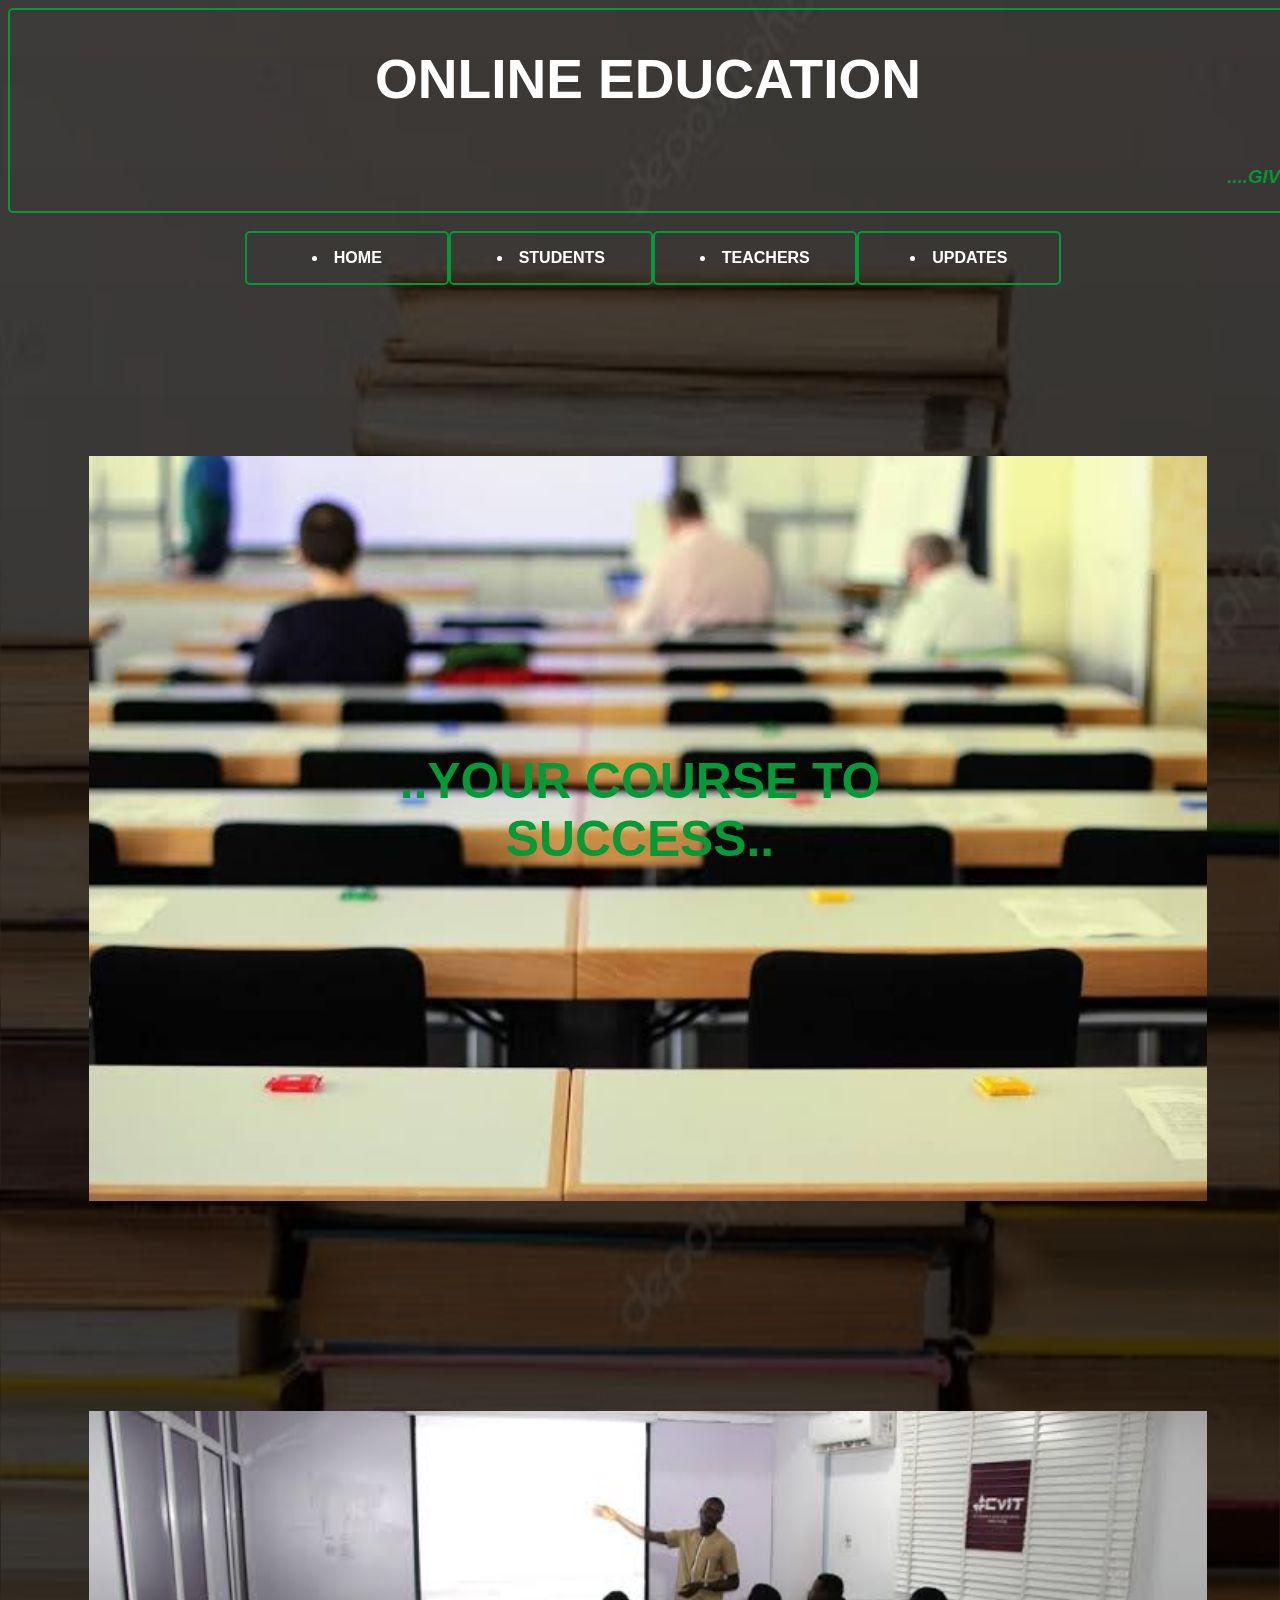
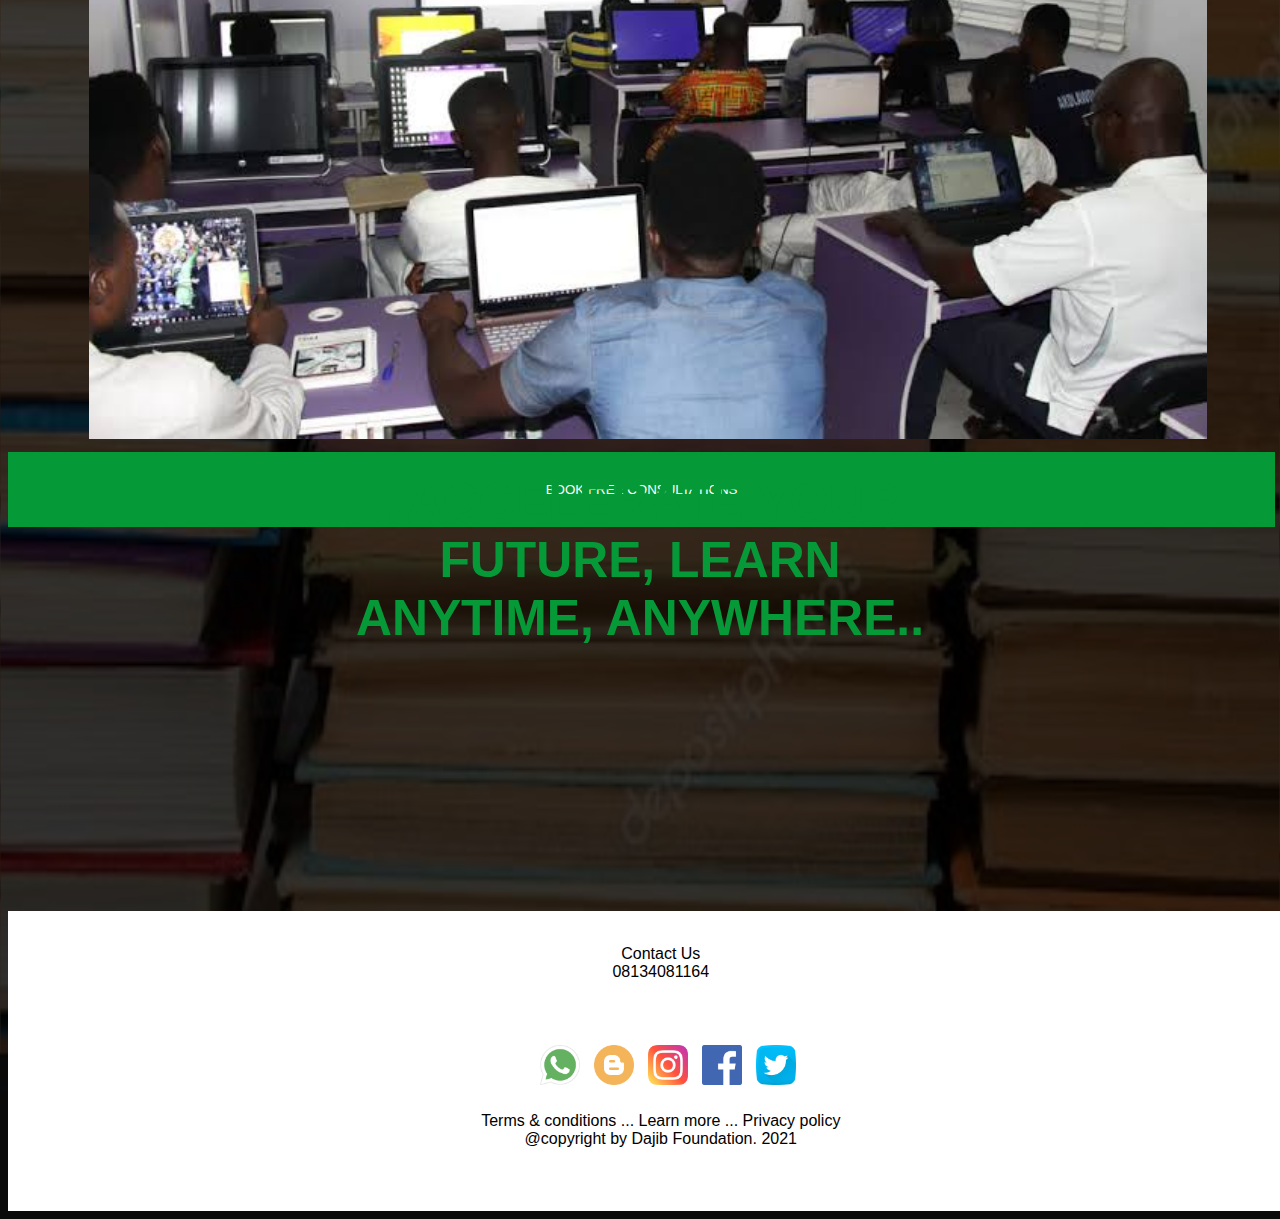
<file: index.html>
<!DOCTYPE html>
<html lang="en" dir="ltr">
    <head>
        <meta charset="utf-8">
        <meta name="viewport" content="width=device-width, initial-scale=1.0">
        <title>homepage</title>
       <link rel="stylesheet" type="text/css" href="homepage.css"/>
    </head>
    <body>
                        
        
        
        
        <div class="heading">
          <h1>ONLINE EDUCATION </h1>
          <marquee><i><h3>....GIVING YOU THE BEST OF EDUCATIONS .... WORKING COLLABORATIVELY TO ENSURE EVERY STUDENT ACHIEVES ACADEMICALLY, SOCIALLY AND EMOTIONALLY....</h3></i></marquee>
        </div>
        
        <div class="banner">
                <img src="new2.jpeg">
           <div class="center"><h5>..YOUR COURSE TO SUCCESS..</h5></div>
        </div>
        
      
            <br>
        
        <div class="banner2">
            <img src="up.jpeg">
             <div class="center2"><h5>..ACCELERATE YOUR FUTURE, LEARN ANYTIME, ANYWHERE..</h5></div>
         </div>
        
        <button type="submit" class="submit-btn1"><a href="#">BOOK FREE CONSULTATIONS</a></button>
        

        <div class="wrapper">
            <ul>
                <li><a href="index.html"  class="active">HOME</a></li>
                <li><a href="students.html">STUDENTS</a></li>
                <li><a href="teachers.html">TEACHERS</a></li>
                <li><a href="updates.html">UPDATES</a></li>
                    
                    </div>
                            
     <footer><br>
         <center><p>Contact Us <br> 08134081164</p></center>
        <div class="footer">
              
           <div id="link"> <a href="https://whatapp.com/dl/"><img src="whatsapp.png" width="40px" height="40px"></a></div>
            <div id="link2"> <a href="http://dajibplus.blogspot.com/"><img src="blogger.png" width="40px" height="40px"></a></div>
            <div id="link3"><a href=" www.instagram/dajib_highness.com"><img src="instagram.png" width="40px" height="40px"></a></div>
            <div id="link4"><a href="https://www.facebook.com/dauda.jibril.5099"><img src="facebook.png" width="40px" height="40px"></a></div>
             <div id="link5"><a href="www.twitter.com"><img src="twitter.png" width="40px" height="40px"></a></div>
        </div>
   <center><p> Terms & conditions ... Learn more ... Privacy policy <br> @copyright by Dajib Foundation. 2021 </p></center>
        
     </footer> 
                    
    </body>
</file>
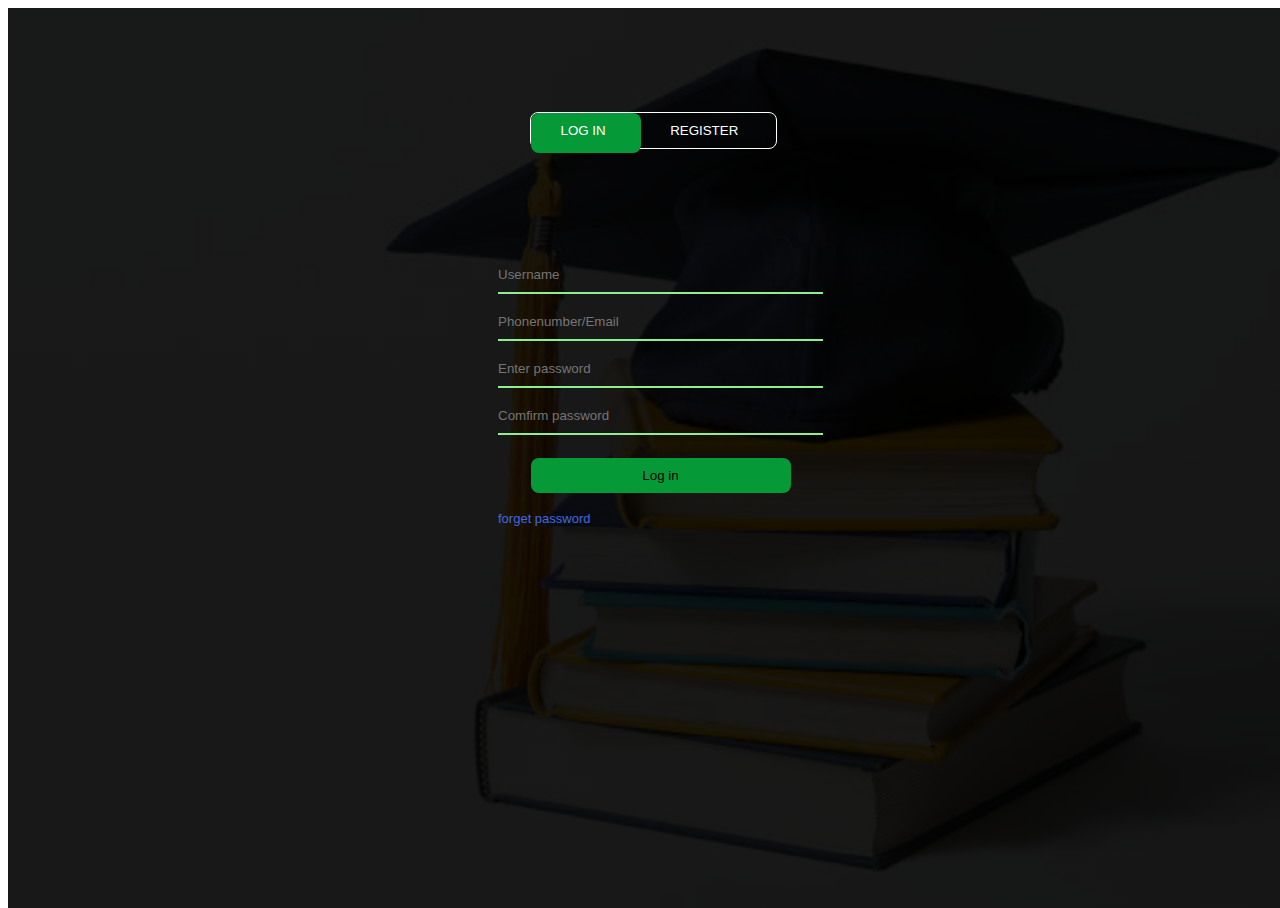
<file: signup.html>
<html>

    <head>
    <title>login page</title>
        
        <style>
        .form-box {
    width: 400px;
    height: 600px;
    position: relative;
    margin: 5% auto;
    margin-left: 25%;
    background: /;
    border: 2px;
    padding: 5px;
    left: 120px;
    overflow: hidden;

}

.button-box {
    width: 245px;
    margin: 35px auto;
    position: relative;
    border-radius: 8px;
    border:1px solid white;
    
}

.toggle-btn {
    padding: 10px 30px;
    cursor: pointer;
    background: transparent;
    border: 0;
    outline: none;
    position: relative;
    color: white;

}

#btn {
top: 0;
left: 0;
position: absolute;
width: 110px;
height: 40px;
background: rgb(6, 153, 55);
border-radius: 8px;
transition: 0.10s;

}

.input-group {
    top: 180px;
    position: absolute;
    width: 325px;
    transition: 0.10s;
}

.input-field {
    width: 100%;
    padding: 10px 0;
    margin: 5px 0;
    border-right: 0;
    border-top: 0;
    border-left: 0;
    border-bottom: 2px solid lightgreen;
    outline: none;
    background: transparent;


}

.submit-btn {
    width: 80%;
    padding: 10px 30px;
    cursor: pointer;
    display: block;
    margin: auto;
    background:  rgb(6, 153, 55);
    border: 0;
    outline: none;
    border-radius: 8px;
    text-decoration: none;
    

}

.check-box {
margin: 30px 10px 30px 0;

}

span {
    color: #777;
    font-size: 12px;
    bottom: 68px;
    position: absolute;
}

#Login {
    left: 50px;
}

#Register {
    left: 450px;
}

            a{
                text-decoration: none;
                color: royalblue;
                text-align: end;
                font-size: 13px;
            }
            .dj {
                background: linear-gradient(rgba(0, 0, 0, 0.9), rgba(0, 0, 0, 0.9)), url("images1.jpeg");
               background-position: center;
              background-size: cover;
             position: absolute;
            height: 100%;
           width: 100%;
                font-family: Verdana, Geneva, Tahoma, sans-serif;
            }
        </style>
    </head>
    
    <body>
        
        <div class="dj">
            
        
        <div class="form-box">
        <div class="button-box">
            <div id="btn"></div>
            <button type="button" class="toggle-btn" onclick="Login()">LOG IN</button>
            <button type="button" class="toggle-btn" onclick="Register()">REGISTER</button>

        </div>
        
        <form id="Login" class="input-group">
            <input type="text" class="input-field" placeholder="Username" required>
            <input type="email" class="input-field" placeholder="Phonenumber/Email" required>
            <input type="password" class="input-field" placeholder="Enter password" required>
            <input type="password" class="input-field" placeholder="Comfirm password" required>
           <br>
            <br>
            <button type="submit" class="submit-btn">Log in</button>
            <br>
            <a href="#">forget password</a>

        </form>
        <form id="Register" class="input-group">
            <input type="text" class="input-field" placeholder="Firstname" required>
            <input type="text" class="input-field" placeholder="Lastname" required>
            <input type="phonenumber" class="input-field" placeholder="Phonenumber" required>
            <input type="email" class="input-field" placeholder="Email" required><br>
            <input type="password" class="input-field" placeholder="Create password " required>
            <input type="password" class="input-field" placeholder="Comfirm password" required>
            <br>

            <input type="checkbox" class="check-box"><span>I agree to the terms and conditions</span>
            <button type="submit" class="submit-btn">Register</button>

        </form>

    </div>
    </div>

    <script>
        var x = document.getElementById("Login");
        var y = document.getElementById("Register");
        var z = document.getElementById("btn");

        function Register(){
            x.style.left="-400px";
            y.style.left="50px";
            z.style.left="110px";
        }

        function Login(){
            x.style.left="50px";
            y.style.left="450px";
            z.style.left="0px";
        }

    </script>
</body>
</html>
</file>
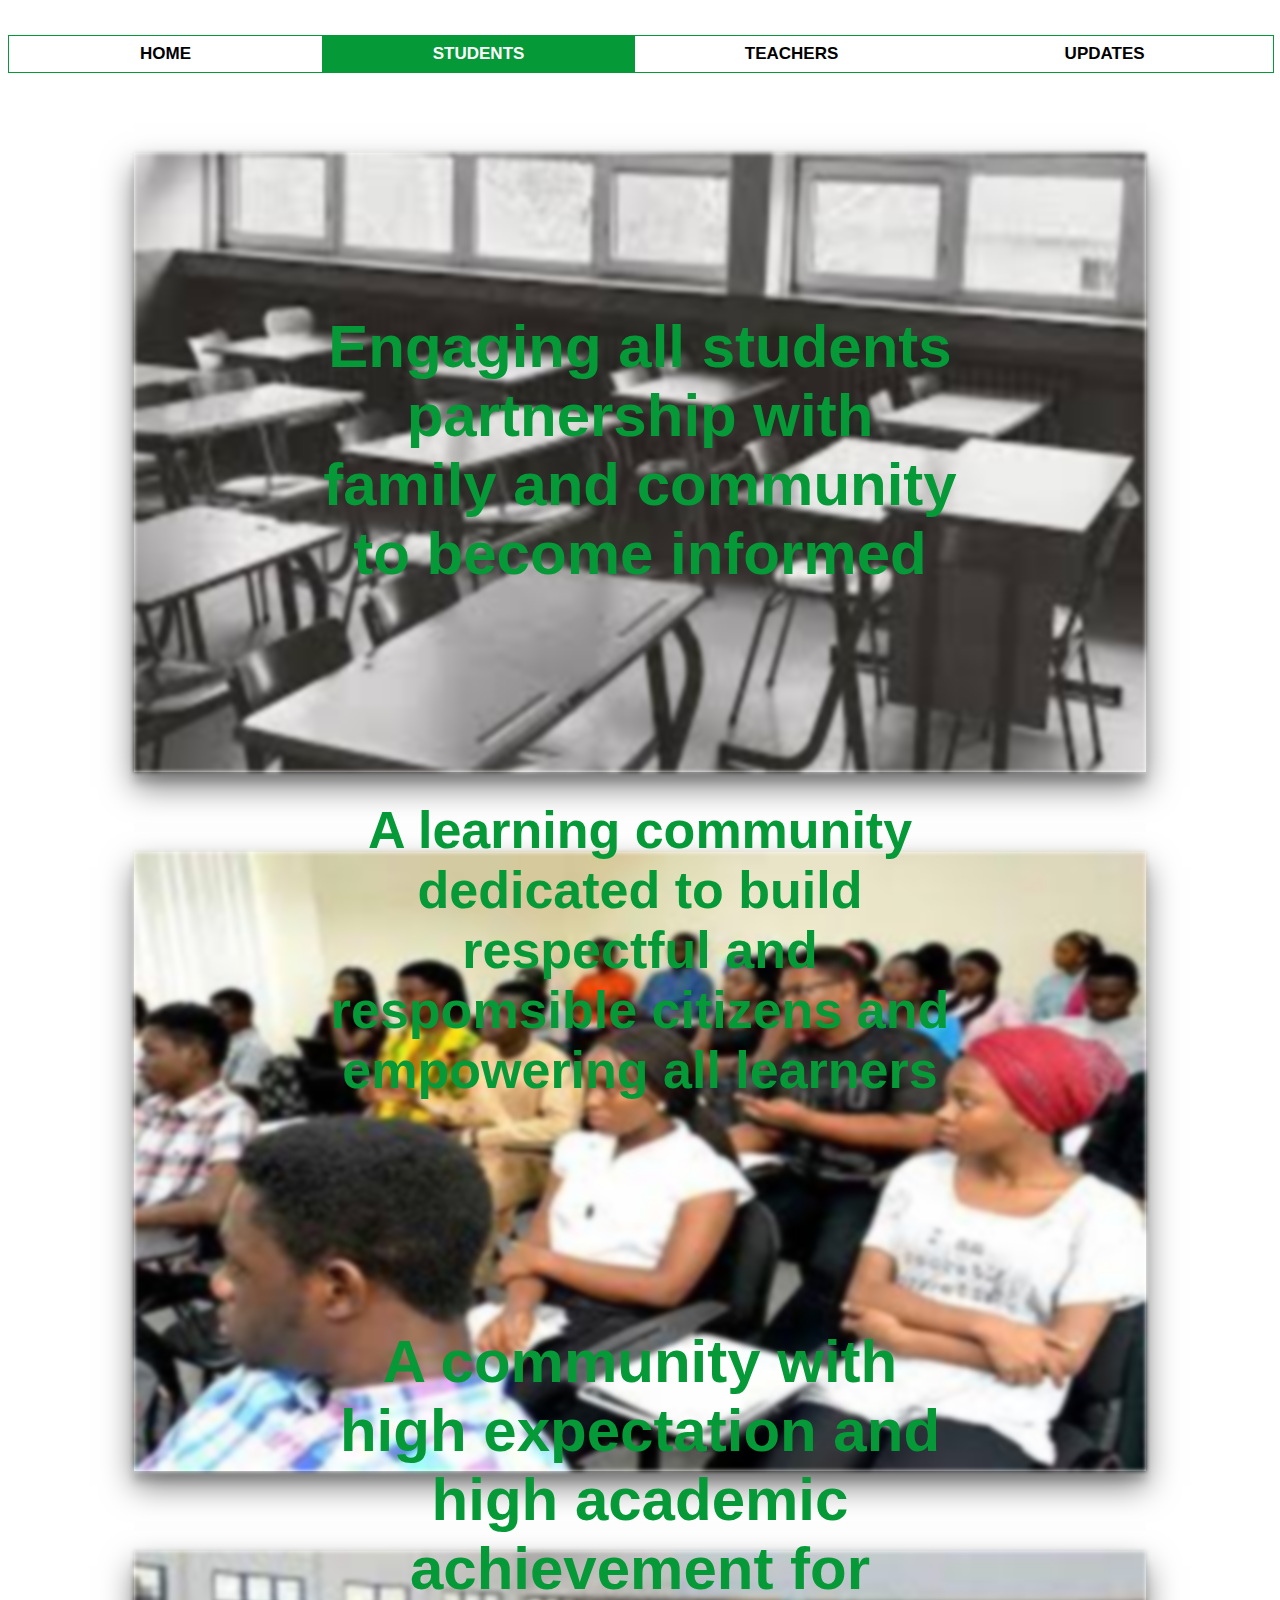
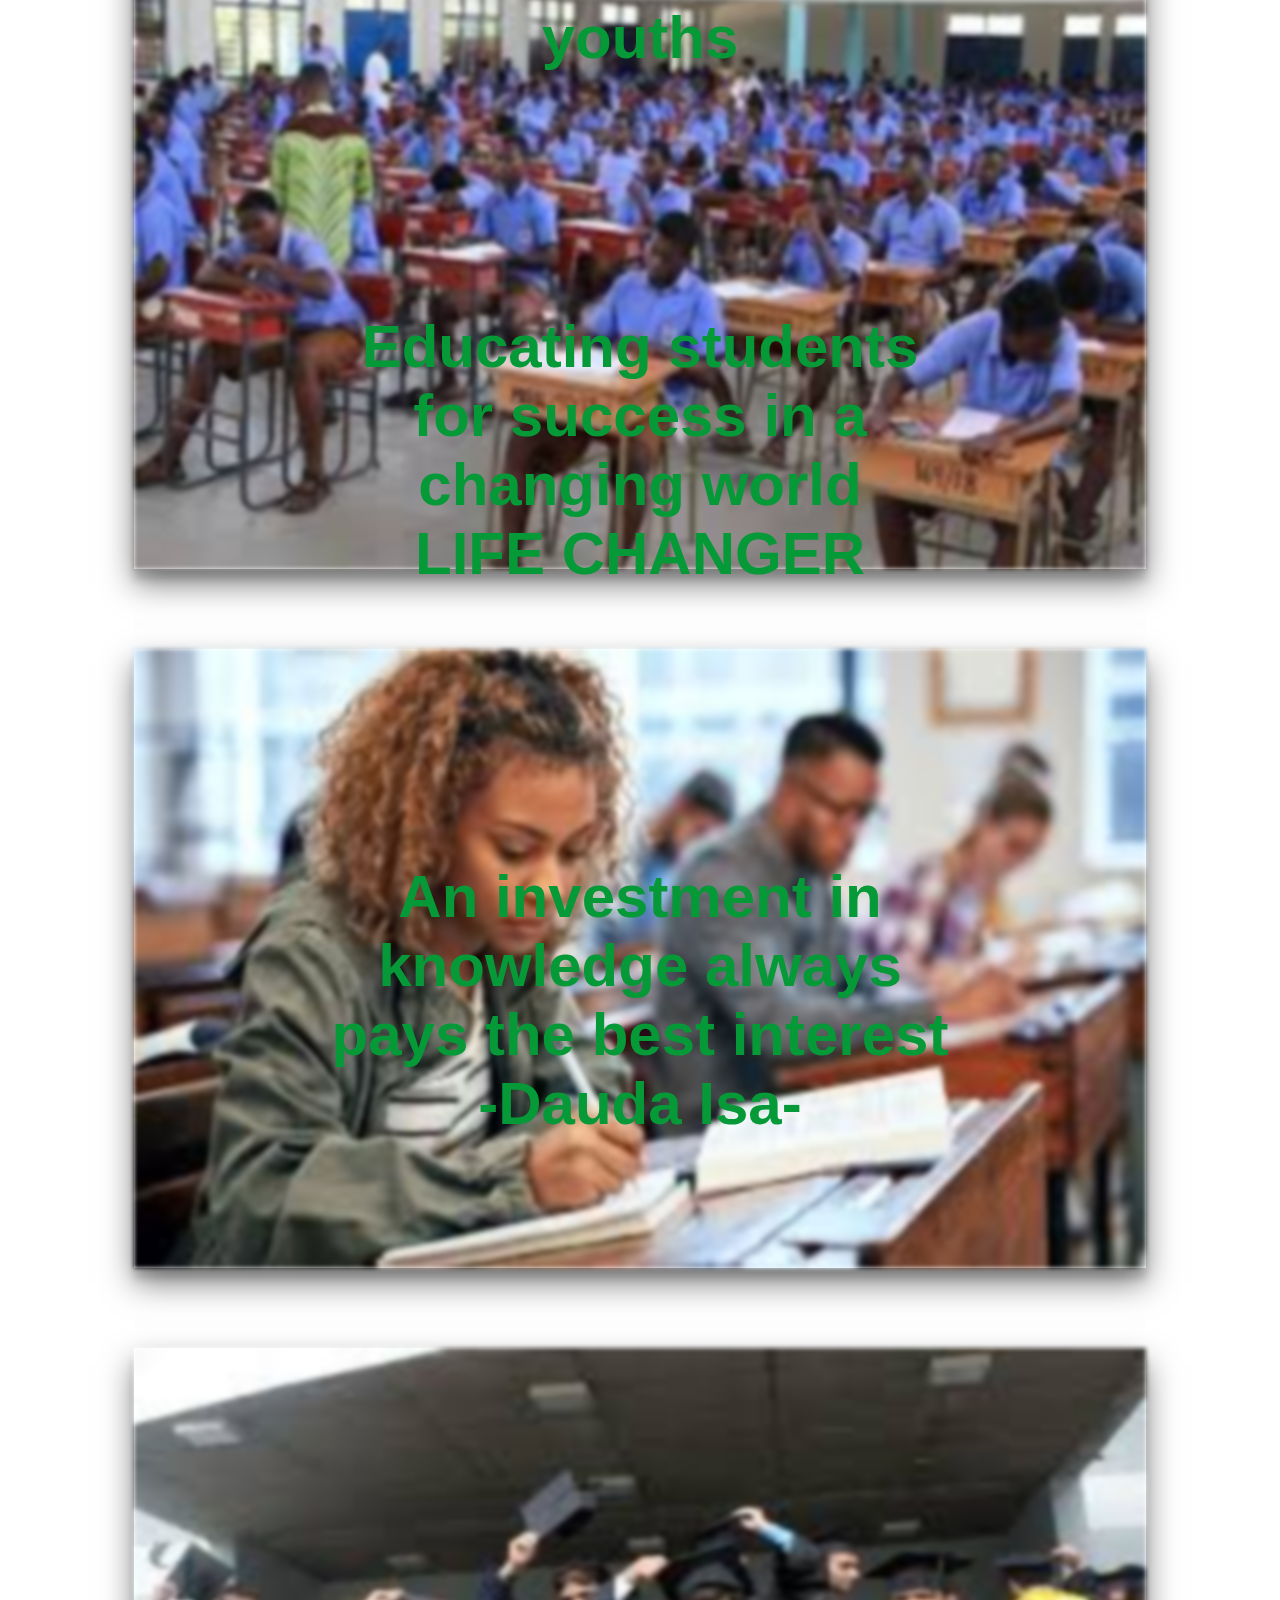
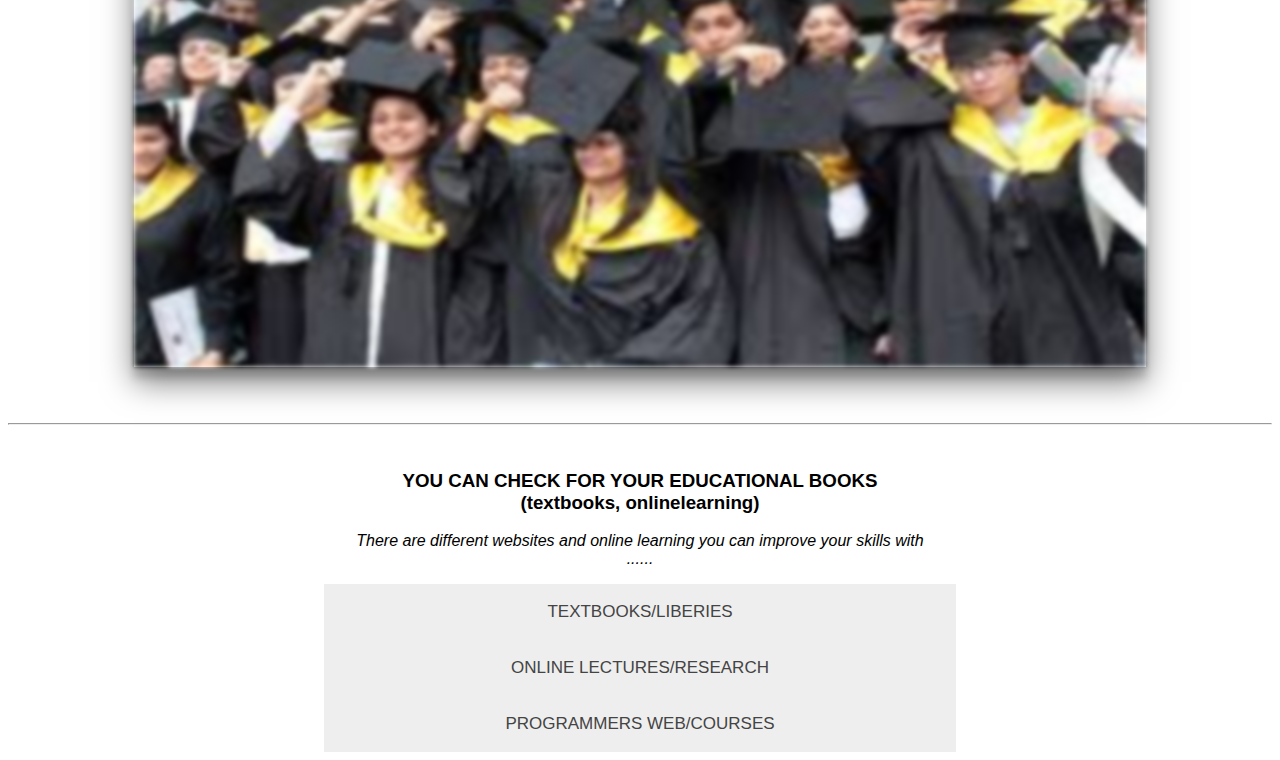
<file: students.html>
<html>
    <head>
        <title>UPDATES</title>
         <meta name="viewport" content="width=device width, initial-scale=1.0">
        <link rel="stylesheet" type="text/css" href="mystyle3.css"/>
        <style>
            h3,p {
                text-align: center;
                 font-family: Verdana, Geneva, Tahoma, sans-serif;
            }
            .pictures {
                
        margin: 0 auto;
        width: 80%;
        box-shadow: 0 15px 30px rgba(0,0,0,0.5), 0 11px 8px rgba(0,0,0,0.15);
        margin-bottom: 30px;
                margin-top: 80px;
                
    } 
            .blur{
                filter: blur(2px);
  
    } 
            @media screen and (max-width: 300px){
                .center{
                    margin-top: 25%;
                    font-size: 18px;
                }
                .center2{
                    margin-top: 38%;
                }
                .center3{
                    margin-top: 39%;
                }
                .center4 {
                    margin-top: 35%;
                }
                .center5{
                    margin-top: 38%;
                }
            }
            
            .center {
                position: absolute;
                top:50%;
                left:50%;
                transform: translate(-50%, -50%);
                font-size:  30px;       
                font-family: -apple-system, BlinkMacSystemFont, 'Segoe UI', Roboto, Oxygen, Ubuntu,
                  Cantarell, 'Open Sans', 'Helvetica Neue', sans-serif;
                text-align: center;
               color:  rgb(6, 153, 55);
                
            }
            
            .center2 {
                position: absolute;
                top: 950px;
                left: 50%;
                transform: translate(-50%, -50%);
                font-size:  26px;        
                font-family:-apple-system, BlinkMacSystemFont, 'Segoe UI', Roboto, Oxygen, Ubuntu,
                  Cantarell, 'Open Sans', 'Helvetica Neue', sans-serif;
                text-align: center;
                color: rgb(6, 153, 55);
            }
            
             
            .center3 {
                position: absolute;
                top: 1500px;
                left: 50%;
                transform: translate(-50%, -50%);
                font-size:  30px;        
                font-family: -apple-system, BlinkMacSystemFont, 'Segoe UI', Roboto, Oxygen, Ubuntu,
                  Cantarell, 'Open Sans', 'Helvetica Neue', sans-serif;
                text-align: center;
                color: rgb(6, 153, 55);
            }
             
            .center4 {
                position: absolute;
                top: 2050px;
                left: 50%;
                transform: translate(-50%, -50%);
                font-size:  30px;       
                font-family: -apple-system, BlinkMacSystemFont, 'Segoe UI', Roboto, Oxygen, Ubuntu,
                  Cantarell, 'Open Sans', 'Helvetica Neue', sans-serif;
                text-align: center;
                color: rgb(6, 153, 55);
                
            }
            .center5 {
                 position: absolute;
                top: 2600px;
                left: 50%;
                transform: translate(-50%, -50%);
                font-size: 30px;        
                font-family: -apple-system, BlinkMacSystemFont, 'Segoe UI', Roboto, Oxygen, Ubuntu,
                  Cantarell, 'Open Sans', 'Helvetica Neue', sans-serif;
                text-align: center;
                color: rgb(6, 153, 55);
}
            
            .accordion {
  background-color: #eee;
  color: #444;
  cursor: pointer;
  padding: 18px;
  width: 50%;
  border: none;
  text-align: center;
  outline: none;
  font-size: 17px;
  transition: 0.6s;
  margin-left: 25%;
  margin-right:10%;
}

.active, .accordion:hover {
  background-color:rgb(6, 153, 55);
}

.panel {
  padding: 0 18px;
  display: none;
  background-color: white;
  overflow: hidden;
}
        </style>
    </head>
    <body>
        
        <div class="navbar">
            <a  href="index.html">HOME</a> 
            <a href="#" class="active">STUDENTS</a> 
            <a href="teachers.html">TEACHERS</a> 
            <a href="updates.html">UPDATES</a>
          </div>
  
      <div class="pictures">
        <img  class="blur" src="stu1.jpeg" width="100%" height="70%" >
          <div class="center"><h1>Engaging all students partnership with family and community to become informed</h1></div>
        </div>
        <div class="pictures">
          <img  class="blur" src="stu2.jpeg"  width="100%" height="70%">
            <div class="center2"><h1>A learning community dedicated to build respectful and respomsible citizens and empowering all learners</h1></div>
        </div>
        <div class="pictures">
            <img class="blur" src="stu3.jpeg"  width="100%" height="70%">
            <div class="center3"><h1>A community with high expectation and high academic achievement for youths</h1></div>
        </div>
        <div class="pictures">
              <img class="blur" src="stu4.jpeg"  width="100%" height="70%">
            <div class="center4"><h1>Educating students for success in a changing world <br> LIFE CHANGER</h1></div>
        </div>
        <div class="pictures">
            <img class="blur" src="stu.jpeg"  width="100%" height="70%">
         <div class="center5"><h1>An investment in knowledge always pays the best interest <br>-Dauda Isa-</h1></div>   
         </div>
        <br><hr><br>
        
        <h3>YOU CAN CHECK FOR YOUR EDUCATIONAL BOOKS <br>(textbooks, onlinelearning) </h3>
        <p><i>There are different websites and online learning you can improve your skills with <br>...... </i></p>
        
        
        
        <button class="accordion">TEXTBOOKS/LIBERIES</button>
<div class="panel">
  <p>Find items from 10,000 liberies worldwide, with books,DVDs, CDs and articles up fr grabs.<br> ...@ worldcat.org ...  <br><br> Supercharge your research by searching in worlds books<br> ...@books.google.com ...<br> ...@openlibrary.org ...</p>
</div>

<button class="accordion">ONLINE LECTURES/RESEARCH</button>
<div class="panel">
  <p>Research articles and published sources with Highbeam Researchs tools, You will not only be able to search for what you are looking for, you can also choose from featured research topics and articles.<br>...@highbeam.com ...
    <br><br>Also check on life sciences search engine offering protocols, tools, and powerpoints for scintic researchs<br>
    ...@vadlo.com ...</p>
</div>

<button class="accordion">PROGRAMMERS WEB/COURSES</button>
<div class="panel">
  <p>BitDegree offers a ton of free courses that range from programming to game development.They offer standard online courses and gamified courses,it help to bring achievement and interaction into the learning process <br> <i>...@bitdegree.org ...</i> <br><br> CodeAcademy is one of the most popular sites where eople learn to code for free.More than 24million people have learned to code using this paltform.They offer courses ranging fromm inductory programming to more advaced languages.<br><i>...@codeacademy.com ...</i><br><br> YOU CAN ALSO RESEARCH FOR MORE WEBSITES LIKE <br> -KHAN ACADEMY <br> -CODEWARS <br> -FREE CODE CAMP <br> -COURSERA <br> -W3SCHOOLS <br> -HACKER RANK</p>
</div>

<script>
var acc = document.getElementsByClassName("accordion");
var i;

for (i = 0; i < acc.length; i++) {
  acc[i].addEventListener("click", function() {
    this.classList.toggle("active");
    var panel = this.nextElementSibling;
    if (panel.style.display === "block") {
      panel.style.display = "none";
    } else {
      panel.style.display = "block";
    }
  });
}
</script>

    </body>
</html>
</file>
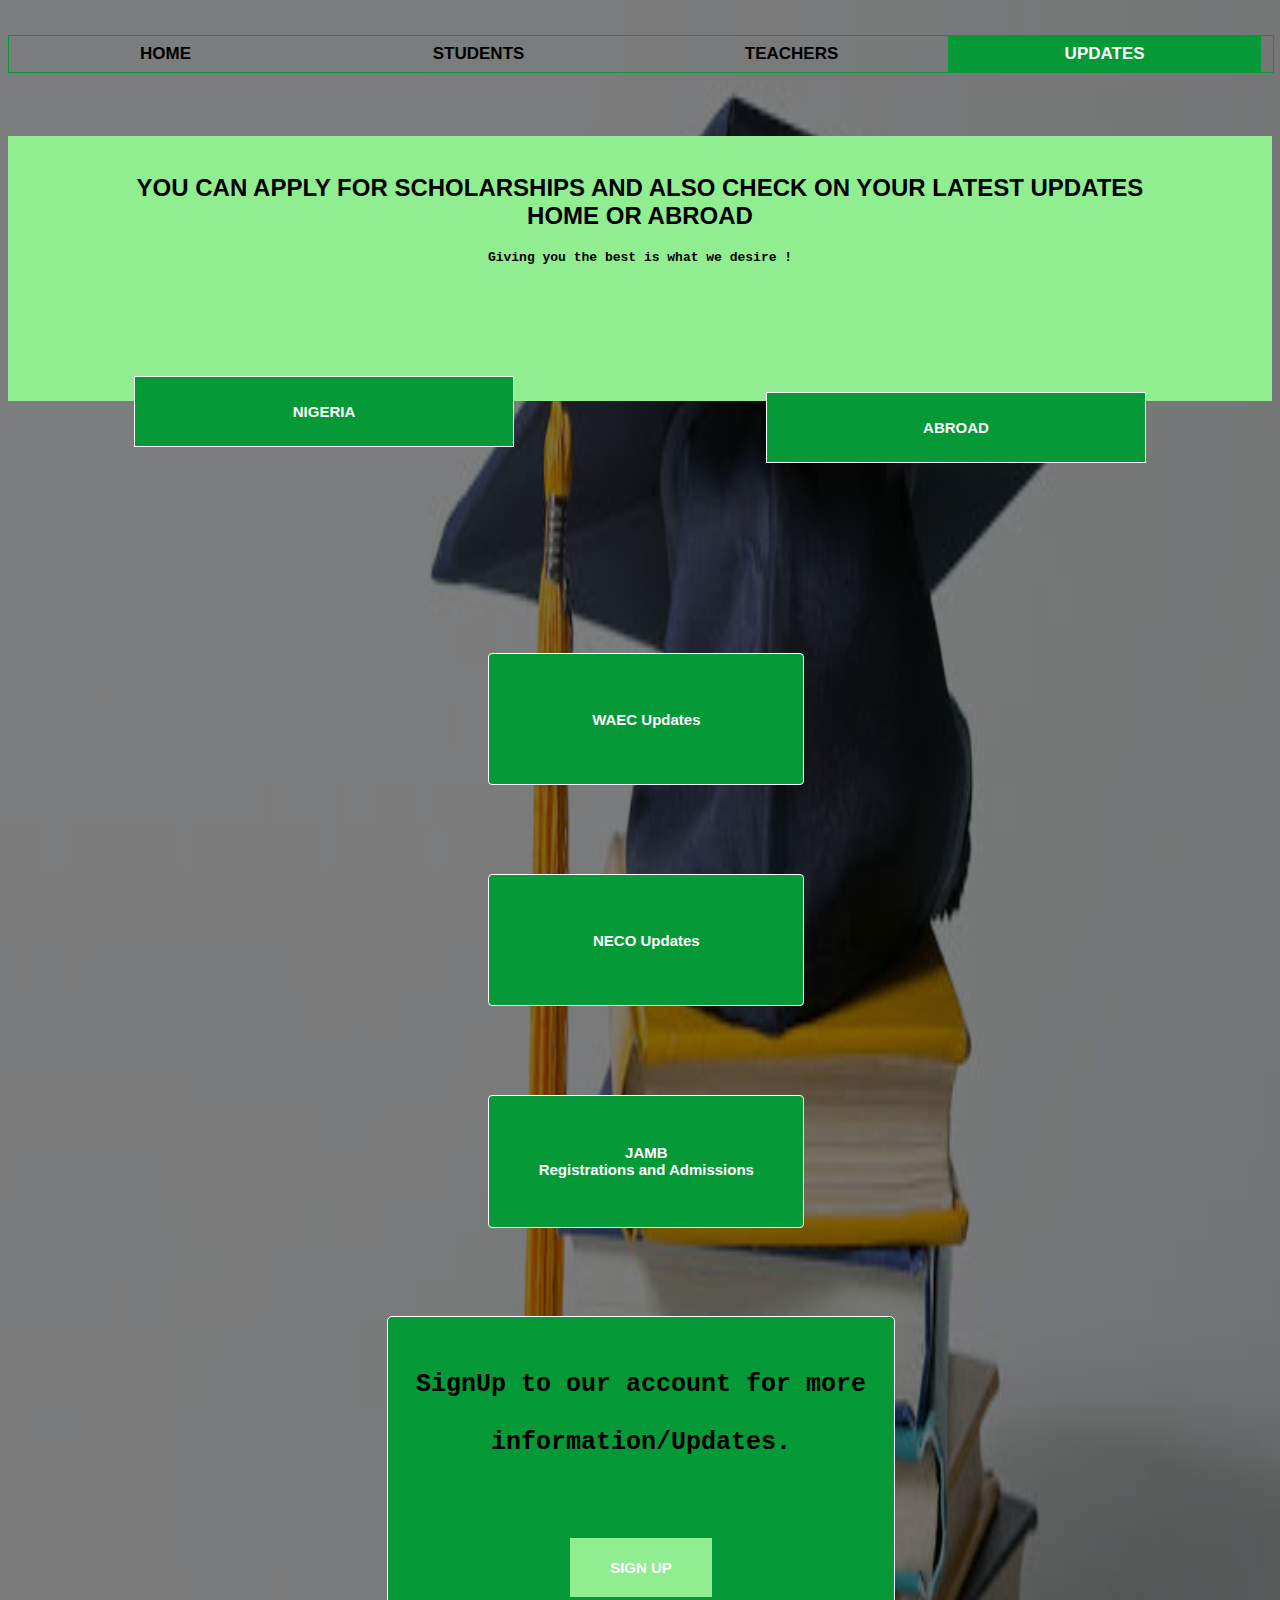
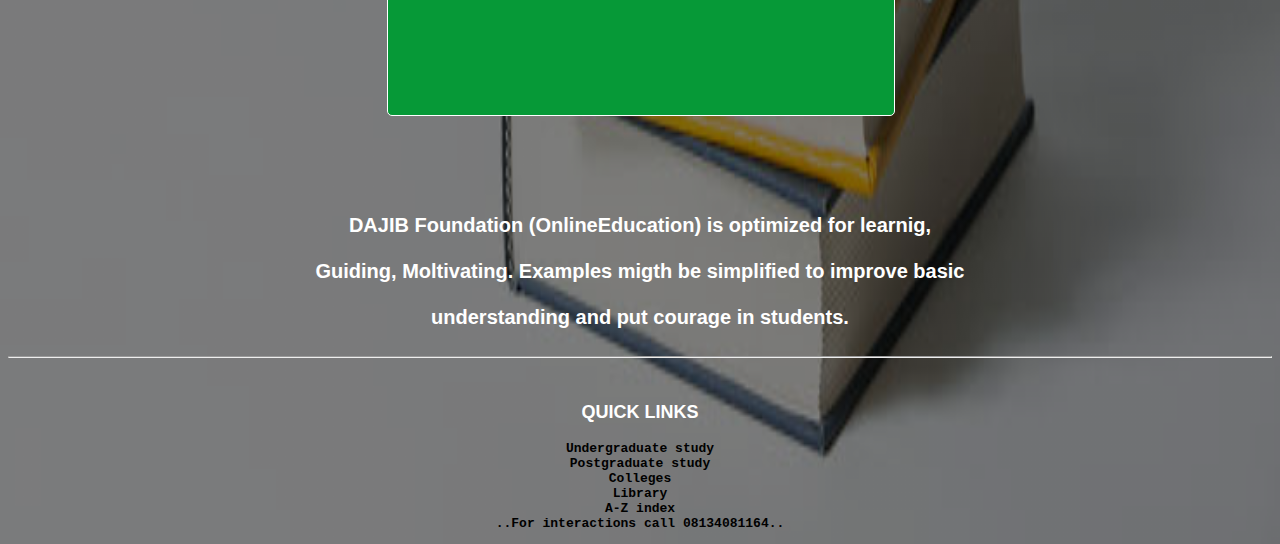
<file: updates.html>
<html>
    <head>
        <title>UPDATES</title>
        <link rel="stylesheet" type="text/css" href="mystyle3.css"/>
        <style>
body {
    background: linear-gradient(rgba(0, 0, 0, 0.5), rgba(0, 0, 0, 0.5)), url("images1.jpeg");
    background-repeat: round;
    background-size: cover;
}
        body {
  font-family: 'Lato', sans-serif;
}
            .navbar a {
  float: left;
  padding: 8px;
  color:black;
  text-decoration: none;
  font-size: 17px;
  width: 23.5%; 
  text-align: center;
  font-family: Verdana, Geneva, Tahoma, sans-serif;
  font-weight: bolder;
}

            .opp {
                background-color: lightgreen;
                width: 100%;
                height: 30%;
                margin-top: 5%;
                
            }
            
            #text {
                text-align: center;
                color: black;
            }
            p{
                text-align: center;
                font-family: monospace;
                font-weight: 700;
                
                
            }
            .submit-btn {
    width: 30%;
    height: 8%;            
    padding: 10px 30px;
    cursor: pointer;
    display: block;
    margin-left: 10%;
    margin-top: -2%;
    background:  rgb(6, 153, 55);
    border: 0;
    outline: none;
    text-decoration: none;
                border: 1px solid white;
}
            .submit-btn1 {
                width: 30%;
                height: 8%;
                padding: 10px 30px;
                cursor: pointer;
                display: block;
                 margin-left: 60%;
                 margin-top: -4.3%;
                 background:  rgb(6, 153, 55);
                 border: 0;
                 outline: none;
                 text-decoration: none;
                 border: 1px solid white;
                
            }
             .submit-btn2{
                width: 28%;
                height: 15%;
                padding: 10px 30px;
                cursor: pointer;
                display: block;
                 margin-left: 36%;
                 margin-top: 16%;
                 background:  lightgreen;
                 border: 0;
                 outline: none;
                 text-decoration: none;
                
            }
            
            a {
                text-decoration: none;
                color: white;
                font-size: 15px;
                font-weight: 700;
            }
            
            .log {
                margin-top: 7%;
                margin-left: 30%;
                background-color:rgb(6, 153, 55);
                height: 45%;
                width: 40%;
                border-radius: 5px;
                border: 1px solid white;
            }
            
           h1{
                text-align: center;
                font-family: monospace;
               font-size: 25px;
            }
        
            
            .submit-btn3 {
                width: 25%;
                height: 15%;
                padding: 10px 30px;
                cursor: pointer;
                display: block;
                 margin-left: 38%;
                 margin-top: 15%;
                 background: rgb(6, 153, 55);
                 border: 1px solid white;
                 outline: none;
                 text-decoration: none;
                border-radius: 4px;
            }   
            
            .submit-btn5 {
                width: 25%;
                height: 15%;
                padding: 10px 30px;
                cursor: pointer;
                display: block;
                 margin-left: 38%;
                 margin-top: 7%;
                 background: rgb(6, 153, 55);
                 border: 1px solid white;
                 outline: none;
                 text-decoration: none;
                border-radius: 4px;
            }            
             
            .submit-btn4 {
                width: 25%;
                height: 15%;
                padding: 10px 30px;
                cursor: pointer;
                display: block;
                 margin-left: 38%;
                 margin-top: 7%;
                 background: rgb(6, 153, 55);
                 border: 1px solid white;
                 outline: none;
                 text-decoration: none;
                border-radius: 4px;
            }   
            
            h4 {
                font-size: 20px;
                color: white;
                font-family: inherit;
                text-align: center;
            }
            h3 {
                font-size: 18px;
                color: white;
                font-family: inherit;
                   text-align: center;   
            }
            
            #down {
                text-align: center;
            }
</style>
    </head>
     <meta name="viewport" content="width=device width, initial-scale=1.0">
    <body>
        
        <div class="navbar">
            <a href="index.html">HOME</a> 
            <a href="students.html">STUDENTS</a> 
            <a href="teachers.html">TEACHERS</a> 
            <a href="#" class="active">UPDATES</a>
          </div>
        
        <div class="opp">
            <br>
        <div id="text"><h2>YOU CAN APPLY FOR SCHOLARSHIPS AND ALSO CHECK ON YOUR LATEST UPDATES<br> HOME OR ABROAD </h2></div>
            <p>Giving you the best is what we desire !</p>
        </div>
          <button type="submit" class="submit-btn"><a href="https://worldscholarshipforum.com">NIGERIA</a></button>
   <button type="submit" class="submit-btn1"><a href="https://www.scholars4dev.com">ABROAD</a></button>
        
        
        <div class="exams">
           <button type="submit" class="submit-btn3"><a href="https://www.waeconline.org.ng">WAEC Updates</a></button>
         <button type="submit" class="submit-btn5"><a href="https://www.mynecoexams.com">NECO Updates</a></button>
         <button type="submit" class="submit-btn4"><a href="https://www.jamb.gov.ng">JAMB <br> Registrations and Admissions</a></button>
        
        </div>
        
        <div class="log">
          <br>
            <br>
        <div id="text1"><h1> SignUp to our account for more <br> <br> information/Updates.</h1>  </div>
             <button type="submit" class="submit-btn2"><a href="signup.html">SIGN UP</a></button>
           
        </div><br>
        <br>
        <br>
        <br>
        <h4>DAJIB Foundation (OnlineEducation) is optimized for  learnig,<br><br> Guiding, Moltivating. Examples migth be simplified to improve basic<br><br> understanding and put courage in students.</h4>
        
        <hr>
        <br>
        <div id="down">
        <h3>QUICK LINKS</h3>
         <p> Undergraduate study<br>
        Postgraduate study<br>
        Colleges<br>
        Library<br>
        A-Z index
            <br>
            ..For interactions call 08134081164..</p>
            
            </div>
        
    </body>
</html>
</file>
<file: homepage.css>
.wrapper{
    width: 860px;
    /*margin: 0 auto;*/
    position: absolute;
    top: 24px;
    left: 16%;
}
.wrapper ul{
    list-style-position: inside;
    margin-top: 5%;
}
.wrapper ul li{
    
    width: 200px;
    border: 2px solid rgb(6, 153, 55);
    border-radius: 5px;
    height: 50px;
    line-height: 50px;
    text-align: center;
    float: left;
    color: white;
    font-style: 20px;
    position: relative;
    font-family: Verdana, Geneva, Tahoma, sans-serif;
    font-weight: bolder;
    z-index: 1;
    margin-top: 20%;
}
.wrapper ul li:hover{
    background: lightgreen ;
}

.wrapper ul ul{
    display: none;
    z-index: 1;
}
.wrapper ul li:hover > ul{
    display: block;
    z-index: 1;
}
.wrapper ul ul ul {
    margin-left: 170px;
    top: 0;
    position: absolute;
}
            
.wrapper ul ul li {
    margin-top: 0;
 }
      


 a {
     text-decoration: none;
     color: white;
     
}
                
body {
    background: linear-gradient(rgba(0, 0, 0, 0.7), rgba(0, 0, 0, 0.8)), url("new1.jpeg");
    
    background-repeat: round;
    height: 100%;
    width: 100%;
     background-size: cover;
             
}
            

h1 {
    font-family: Verdana, Geneva, Tahoma, sans-serif;
    font-weight: bolder;
    text-align: center;
    color: white;
    font-size: 55px;
}
.heading {
    border: 2px solid rgb(6, 153, 55);
    border-radius: 5px;
    font-family: Verdana, Geneva, Tahoma, sans-serif;
    font-weight: bolder;

}
h3 {
    color: rgb(6, 153, 55);
}          

.banner {
    
    height: 45%; 
    width: 90%;
    display: flex;
  	justify-content: center;
  	align-items: center;
    margin-top: 19%;
    margin-left: 5%;
}
.banner2 {
    height: 45%;
    width: 90%;
    display: flex;
    justify-content: center;
    align-items: center;
    margin-top: 15%;
    margin-left: 5%;
}

 .banner img{
    width: 97%;
    height: 30%;
}

.banner2 img{
    width: 97%;
    height: 30%;
}

footer{
    margin-bottom: 0%;
    margin-top: 30%;
    background-color: white;
    height: 300px;
    width: 100%;
}

.footer {
    display: flex;
    justify-items: center;
    margin-left: 41%;
    margin-top: 5%;
}

 #link, #link2, #link3, #link4, #link5 {
    margin: 7px;
     margin-top: 0px;
     margin-top: 0%;
}

p {
    font-family:  -apple-system, BlinkMacSystemFont, 'Segoe UI', Roboto, Oxygen, Ubuntu,
                  Cantarell, 'Open Sans', 'Helvetica Neue', sans-serif;
    font-weight: 500;
    margin-left: 2%;
}

            .submit-btn1 {
                width: 99%;
                height: 20%;
                padding: 30px 45px;
                cursor: pointer;
                display: block;
                 
                 margin-top: 1%;
                 background:  rgb(6, 153, 55);
                 border: 0;
                 outline: none;
                text-decoration: none;}

 
            .center {
                position: absolute;
                top:90%;
                left:50%;
                transform: translate(-50%, -50%);
                font-size:  60px;       
                font-family: -apple-system, BlinkMacSystemFont, 'Segoe UI', Roboto, Oxygen, Ubuntu,
                  Cantarell, 'Open Sans', 'Helvetica Neue', sans-serif;
                text-align: center;
               color:  rgb(6, 153, 55);
                
            }      
            .center2 {
                position: absolute;
                top:240%;
                left:50%;
                transform: translate(-50%, -50%);
                font-size:  60px;       
                font-family: -apple-system, BlinkMacSystemFont, 'Segoe UI', Roboto, Oxygen, Ubuntu,
                  Cantarell, 'Open Sans', 'Helvetica Neue', sans-serif;
                text-align: center;
               color:  rgb(6, 153, 55);
                
            }
</file>
<file: mystyle3.css>
body {font-family: Arial, Helvetica, sans-serif;}

.navbar {
  width: 100%;
  overflow: auto;
  border-bottom: 1px solid  rgb(6, 153, 55);
  border-left: 1px solid  rgb(6, 153, 55);
  border-right: 1px solid  rgb(6, 153, 55);
  border-top: 1px solid  rgb(6, 153, 55) ;
  margin-top: 35px;
  margin-bottom: 10px;
}

.navbar a {
  float: left;
  padding: 8px;
  color:black;
  text-decoration: none;
  font-size: 17px;
  width: 23.5%; 
  text-align: center;
  font-family: Verdana, Geneva, Tahoma, sans-serif;
  font-weight: bolder;
}

.navbar a:hover {
  background-color: lightgreen;
}

.navbar a.active {
  background-color: rgb(6, 153, 55);
  color: white;
}

@media screen and (max-width: 500px) {
  .navbar a {
    float: none;
    display: block;
    width: 100%;
    text-align: left;
  }
</file>
